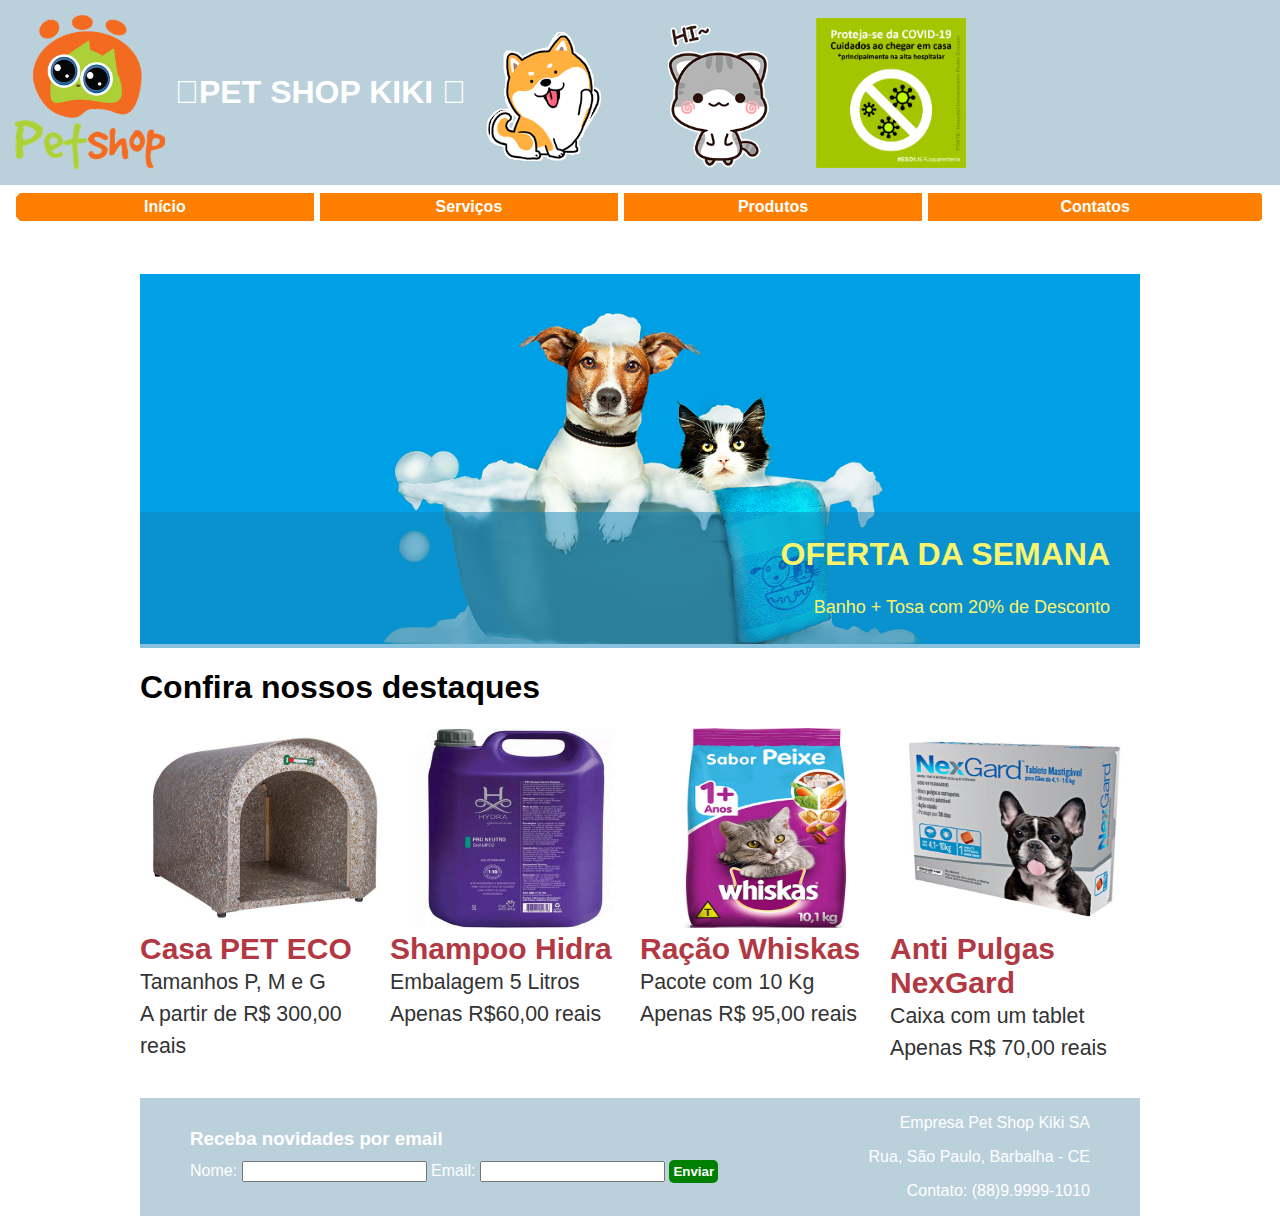
<file: index.html>
<!DOCTYPE html>
<html>
<head>
	<title> 𓃠𓃟 Pet Shop KiKi</title>
	<meta charset="utf-8"/>
	<link rel="stylesheet" type="text/css" href="css/main.css"charset="utf-8"/>
</head>
	<body>
		<div id="page"> 
			<div id="header">
				<div id="logo" class="top-bottom">
				<img src="img/logo-top.png" alt="Logo" id="imgLogo" />
				<h1> 𓃠PET SHOP KIKI 𓃟 </h1>
				<img src="img/gif1.gif" alt="Logo" id="imgLogo" />
				<img src="img/gif2.gif" alt="Logo" id="imgLogo" />
				<img src="img/corona.gif" alt="corona" id="imgLogo" />
				</div>
			<div id="menu" class="menu">
				<a href="index.html">Início</a>
				<a href="servicos.html">Serviços</a>
				<a href="produtos.html">Produtos</a>
				<a href="#" class="middle" onclick="showMessage();">Contatos</a>
			</div>
			<div id="content">
				<div id="carousel">
					<div class="item item-carousel">
						<img src="img/carousel-img-01.jpg" alt="Promoção1">
						<div class="item-text">
							<h2>OFERTA DA SEMANA</h2>
							<span>Banho + Tosa com 20% de Desconto</span>
						</div>
						</div>
						<div class="item item-carousel"style="display: none;">
						<img src="img/carousel-img-02.jpg" alt="Promoção2">
						<div class="item-text">
							<h2>PROMOÇÃO EM RAÇÕES</h2>
							<span>10% de desconto na compra de rações de todas as marcas e pesos</span>
						</div>
						</div>
						<div class="item item-carousel" style="display: none;">
						<img src="img/carousel-img-03.jpg" alt="Promoção3">
						<div class="item-text">
							<h2>NOVIDADES NA LOJA</h2>
							<span>Confira as ultimas novidades que chegara! Corra antes que acabe!</span>
						</div>
						</div>
					<h1 id="ist-title">Confira nossos destaques</h1>
					<div id="list">
						<div class="item">
						<div class="item-info">
						<img src="img/thumb-01.jpg" alt="desaque01"/>
						<h2>Casa PET ECO</h2>
						<p>Tamanhos P, M e G</p>
						<p>A partir de R$ 300,00 reais </p>
					</div>
					</div>
						<div class="item">
						<div class="item-info">
						<img src="img/thumb-02.jpg" alt="destaque2"/>
						<h2>Shampoo Hidra</h2>
						<p>Embalagem 5 Litros</p>
						<p>Apenas R$60,00 reais</p>
					</div> 
					</div> 
						<div class="item">
						<div class="item-info">
						<img src="img/thumb-03.jpg" alt="destaque3"/>
						<h2>Ração Whiskas</h2>
						<p>Pacote com 10 Kg</p>
						<p> Apenas R$ 95,00 reais</p>
					</div>
					</div>
						<div class="item">
						<div class="item-info">
						<img src="img/thumb-04.jpg" alt="destaque 4"/>
						<h2>Anti Pulgas NexGard</h2>
						<p>Caixa com um tablet</p>
						<p> Apenas R$ 70,00 reais</p>
					</div>
					</div>
					
			</div>
			<div id="footer" class="bottom">
				<script>
 				 function validateForm() {
      			var x = document.forms["myForm"]["fname"].value;
      			var y = document.forms["myForm"]["femail"].value;

      				if (x == ""||y=="") {
         		 alert("Os campos devem ser preenchidos!");
          		return false;
     			 }
      			else{
          		alert("Em Breve entraremos em cotato!!!");
          		
    			  }
 				 }
  </script>
			<form name="myForm" onsubmit="return validateForm()">
				<h3> Receba novidades por email</h3>
               Nome: <input type="text" id="inputName" name="fname">
               Email: <input type="email" id="inputEmail" name="femail">
               <input type="submit" value="Enviar" class="button">
         </form>
		<div id="info">
			<p>Empresa Pet Shop Kiki SA</p>
			<p>Rua, São Paulo, Barbalha - CE</p>
			<p>Contato: (88)9.9999-1010</p>
			</div>
			</div>
	</div>
	<script src="script/main.js"></script>
	<script src="script/carousel.js"></script>
	</body>
</html>
</file>
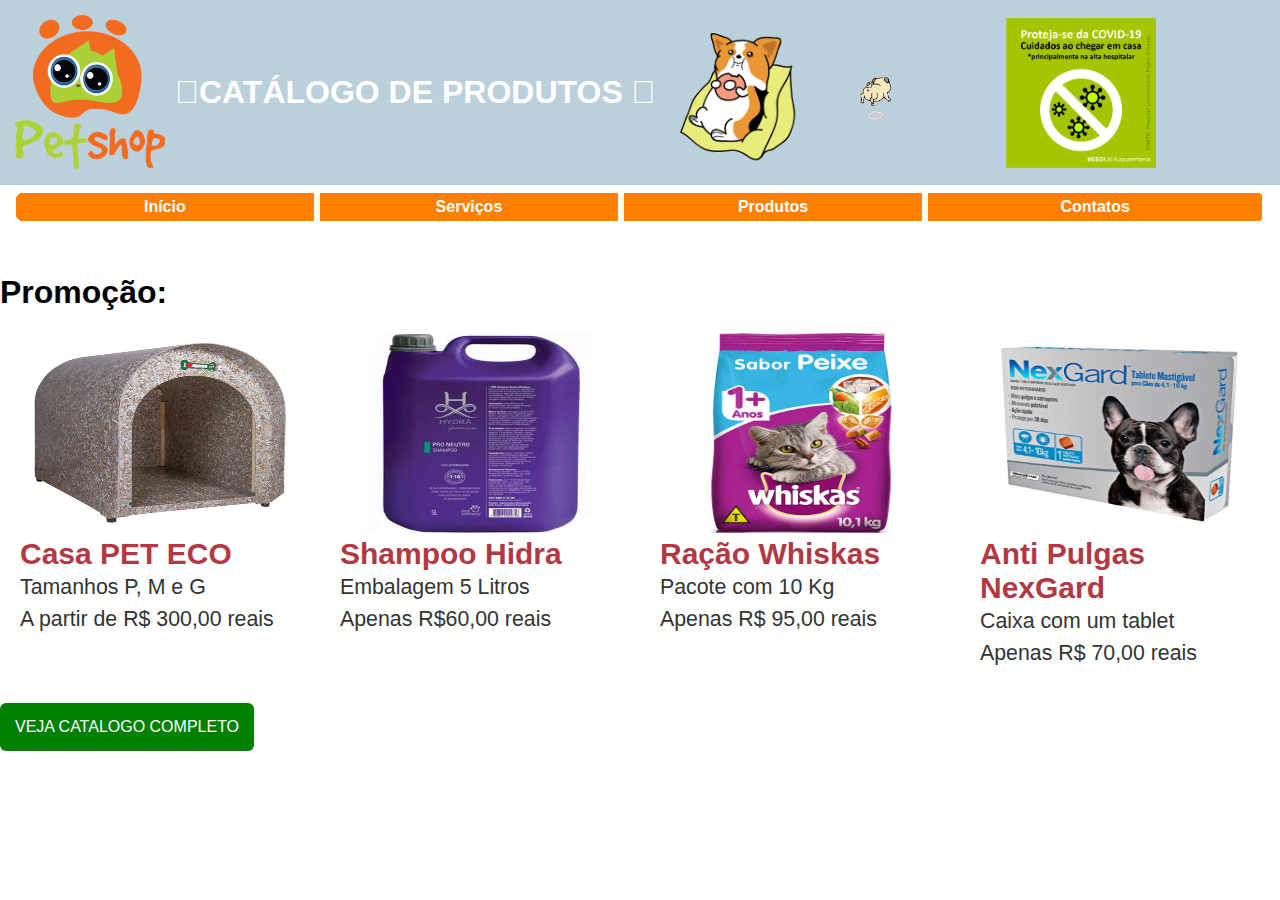
<file: produtos.html>
<!DOCTYPE html>
<html>
<head>
	<title> 𓃠𓃟 Produtos</title>
	<meta charset="utf-8"/>
	<link rel="stylesheet" type="text/css" href="css/main.css"charset="utf-8"/>
</head>
	<body>
		<div id="page"> 
			<div id="header">
				<div id="logo" class="top-bottom">
				<img src="img/logo-top.png" alt="Logo" id="imgLogo" />
				<h1> 𓃠CATÁLOGO DE PRODUTOS 𓃟 </h1>
				<img src="img/prod1.gif" alt="prod" id="imgLogo" />
				<img src="img/prod.gif" alt="prod" id="imgLogo" />
				<img src="img/corona.gif" alt="corona" id="imgLogo" />
				</div>
			<div id="menu" class="menu">
				<a href="index.html">Início</a>
				<a href="servicos.html">Serviços</a>
				<a href="produtos.html">Produtos</a>
				<a href="#" class="middle" onclick="showMessage();">Contatos</a>
			</div>
			<div id="content">
						
					<h1 id="ist-title">Promoção:</h1>
					<div id="list">
						<div class="item">
						<div class="item-info">
						<img src="img/thumb-01.jpg" alt="desaque01"/>
						<h2>Casa PET ECO</h2>
						<p>Tamanhos P, M e G</p>
						<p>A partir de R$ 300,00 reais </p>
					</div>
					</div>
						<div class="item">
						<div class="item-info">
						<img src="img/thumb-02.jpg" alt="destaque2"/>
						<h2>Shampoo Hidra</h2>
						<p>Embalagem 5 Litros</p>
						<p>Apenas R$60,00 reais</p>
					</div> 
					</div> 
						<div class="item">
						<div class="item-info">
						<img src="img/thumb-03.jpg" alt="destaque3"/>
						<h2>Ração Whiskas</h2>
						<p>Pacote com 10 Kg</p>
						<p> Apenas R$ 95,00 reais</p>
					</div>
					</div>
						<div class="item">
						<div class="item-info">
						<img src="img/thumb-04.jpg" alt="destaque 4"/>
						<h2>Anti Pulgas NexGard</h2>
						<p>Caixa com um tablet</p>
						<p> Apenas R$ 70,00 reais</p>
					</div>
					</div>
					
			</div>
			<a href="https://view.joomag.com/cat%C3%A1logo-de-ofertas-2020-catalogoventurapetmaio20-123/0301452001588593004?short&"><button style="background: green; border-radius: 6px; padding: 15px; cursor: pointer; color: #fff; border: none; font-size: 16px;">VEJA CATALOGO COMPLETO</button></a>
         </form>
		<div id="info" class="bottom">
		
	</div>
	
	<script src="script/main.js"></script>
	</body>
</html>
</file>
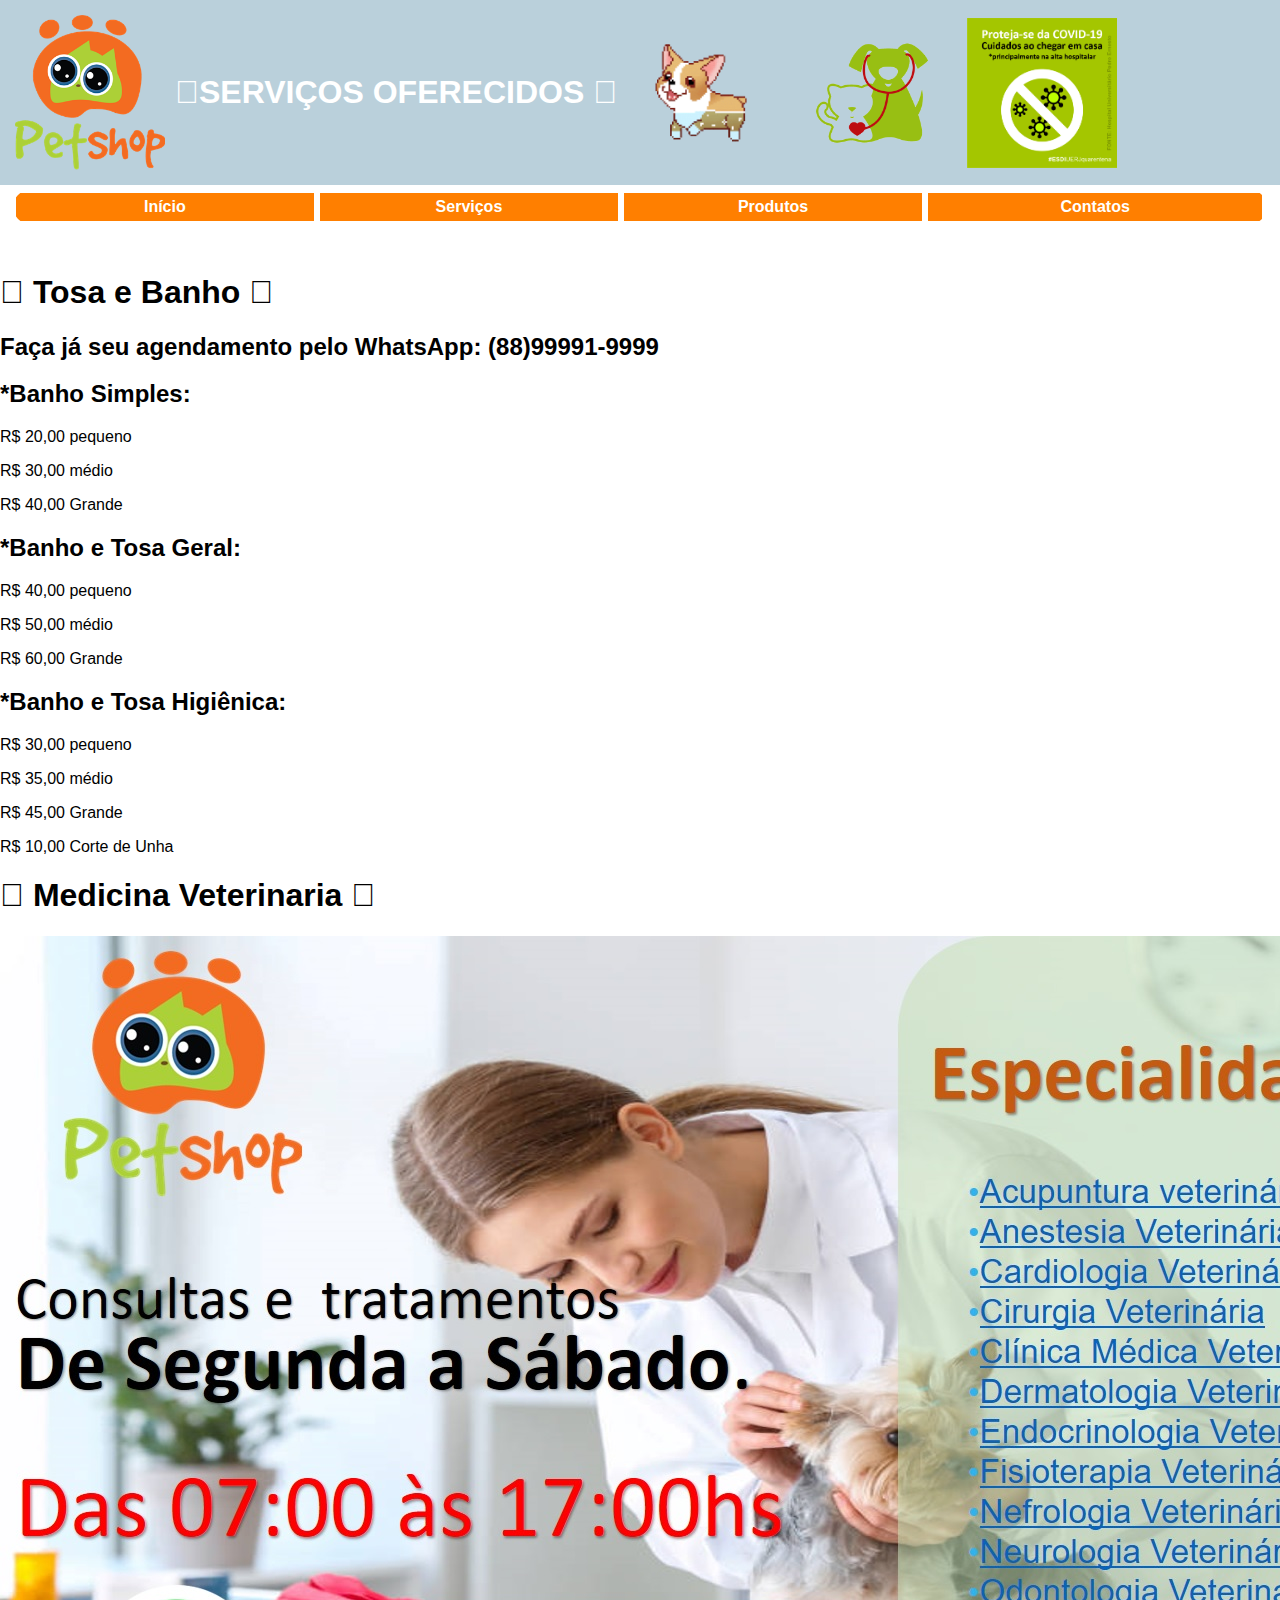
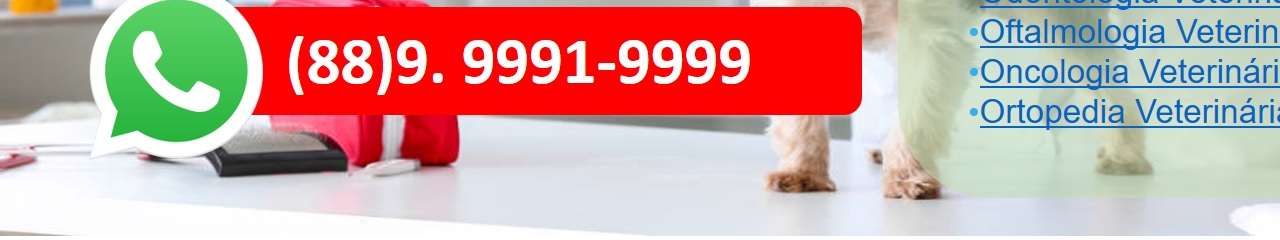
<file: servicos.html>
<!DOCTYPE html>
<html>
<head>
	<title> 𓃠𓃟 Serviços</title>
	<meta charset="utf-8"/>
	<link rel="stylesheet" type="text/css" href="css/main.css"charset="utf-8"/>
</head>
	<body>
		<div id="page"> 
			<div id="header">
				<div id="logo" class="top-bottom">
				<img src="img/logo-top.png" alt="Logo" id="imgLogo" />
				<h1> 𓃠SERVIÇOS OFERECIDOS 𓃟 </h1>
				<img src="img/servicos.gif" alt="servicos" id="imgLogo" />
				<img src="img/vet.gif" alt="servicos" id="imgLogo" />
				<img src="img/corona.gif" alt="corona" id="imgLogo" />
				</div>
			<div id="menu" class="menu">
				<a href="index.html">Início</a>
				<a href="servicos.html">Serviços</a>
				<a href="produtos.html">Produtos</a>
				<a href="#" class="middle" onclick="showMessage();">Contatos</a>
			</div>
			<div id="content" class=>
				<h1> 𓃠 Tosa e Banho 𓃟</h1>
				<h2> Faça já seu agendamento pelo WhatsApp: (88)99991-9999</h2>
				<h2> *Banho Simples:</h2>
				<p> R$ 20,00 pequeno</p>
				<p> R$ 30,00 médio</p>
				<p> R$ 40,00 Grande</p>
				<h2> *Banho e Tosa Geral:</h2>
				<p> R$ 40,00 pequeno</p>
				<p> R$ 50,00 médio</p>
				<p> R$ 60,00 Grande</p>
				<h2> *Banho e Tosa Higiênica:</h2>
				<p> R$ 30,00 pequeno</p>
				<p> R$ 35,00 médio<p>
				<p> R$ 45,00 Grande</p>
				<p> R$ 10,00 Corte de Unha</hp>
				</div>
				<iframe width="648" height="380" src="https://www.youtube.com/embed/92oRoNG9msM?controls=0" title="YouTube video player" frameborder="0" allow="accelerometer; autoplay; clipboard-write; encrypted-media; gyroscope; picture-in-picture" allowfullscreen class ="servicevideo">
				</iframe>
				</div>
			<div>
			<h1> 𓃠 Medicina Veterinaria 𓃟 </h1>
			<img src="img/medicina.jpg" alt="medvet" id="Medico Veterinario" class="serviceimg";/>
			</div>      		
	</div>
	<script src="script/main.js"></script>
	</body>
</html>
</file>
<file: css/main.css>
body{
	margin: 0;
	font-family: Trebuchet MS, sans-serif;
}
.top-bottom{
background-color: #BAD0DB;
color: white;
display: flex;
align-items: center;padding: 5px;


}

#imgLogo{
	width:150px;
	margin: 10px;
}

.menu{
	background-color: #ff7f00;
	width: 98%;
	display: table;
	margin: 5px auto 50px auto;
	border-radius: 25px;
}

.menu a{  
	display: table-cell;
	max-width: 0px;
	border: 3px solid white;
	padding: 5px;
	text-align: center;
	text-decoration: none;
	color:white;
	font-weight: bold;
}

.menu a:hover{
	text-decoration: underline;
}

.menu a.middle{
	border-right: 5px solid white;
}

#carousel{
	max-width: 1000px;
	position: relative;
	margin:auto; 
}

#carousel .item img{ 
	width: 100%;
 }

 #carousel .item{
 	position:relative;
 }

 #carousel .item .item-text
 	{ 
 	width: 100%; 
 	position: absolute; 
 	bottom: 0px;
	right: 0px; 
	text-align: right; 
	padding-bottom: 30px; 
	background-color: rgba(18, 132, 184, 0.5); 
	color: #FAF46C; 
	}
	#carousel .item .item-text h2{
		font-size: 32px;
		font-weight: bold;
		margin-right: 30px;
		line-height: 1em; 
	}

	#carousel .item .item-text span{
		font-size: 18px;
		margin-right: 30px;
	}

	#list .item{
		float: left;
		height: 370px;
		overflow:hidden;
		width: 25%;
	}

	.item-info{
		position: relative;
		margin:auto;
		max-width: 280px;
	}

	.item-info img{
		width: 100%;
		height:200px;
	}

	.item-info h2{
		margin: 0;
		font-size: 30px;
		color: #B23943;
	}

	.item-info p{
		margin:0;
		line-height: 1.5em;
		font-size: 16pt;
		color: #333;
	}


@media screen and (min-width: 768px){
	#list .item{
		width: 50%;
	}
}

@media screen and (min-width: 1200px){
	#list .item{
		width: 25%;
	}
}

@media screen and (max-width: 768px){
	#list .item{
		width: 100%;
	}
}


#list-title{
	font-weight: bold;
	text-align: center;
	margin: 50px 0 30px 0;
}

.bottom{
	background-color: #BAD0DB;
	color: white;
	display:inline-block;
	width: 100%;
	


}

.bottom form{
	float: left;
	margin-top: 30px;
	margin-left: 50px;
}

.bottom #info{
	float: right;
	text-align: right;
	margin-right: 50px;

}
.bottom form h3{
	margin: 0 0 10px 0;
}

.button {
	background-color: #008000;
	border: 0;
	color: white;
	padding: 4px;
	border-radius: 5px;
	font-weight: bold;
}
.alert{
	border-radius: 5px;
	text-align: right;
	background-color: rgba(178, 57, 67, 0.3);
	color: #B23943;
	margin: 5px 0 0 0; 
	padding: 2px 5px 2px 5px;
	float: right;
}
.servicevideo{
	position: absolute;
	top: 300px;
	left: 900px;
}
}
.serviceimg{
	position: absolute;
	display:inline-block;
	width: 100%;
}
</file>
